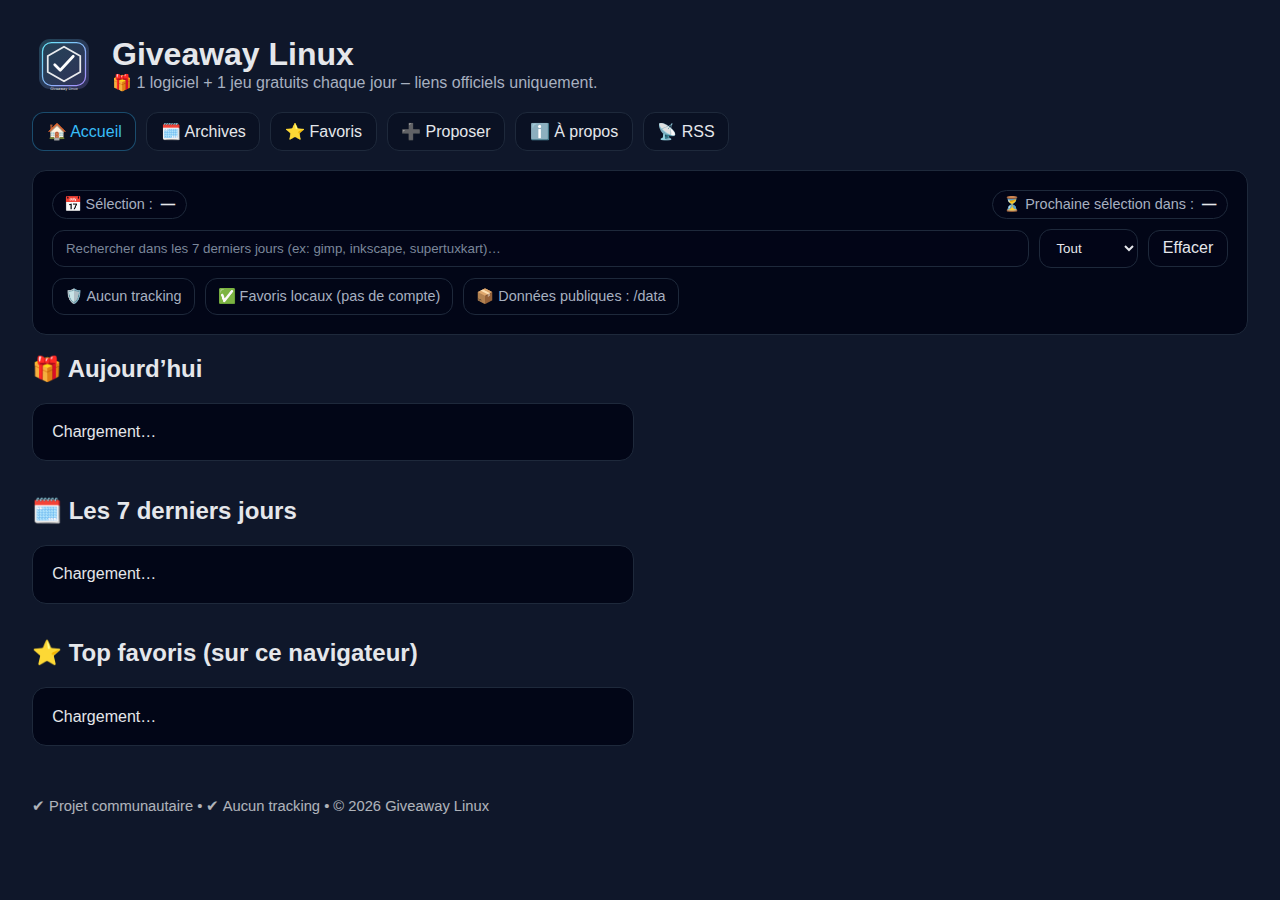
<file: index.html>
<!DOCTYPE html>
<html lang="fr">
<head>
  <meta charset="UTF-8" />
  <title>Giveaway Linux — 1 logiciel + 1 jeu gratuits chaque jour</title>
  <meta name="viewport" content="width=device-width, initial-scale=1" />
  <meta name="description" content="Chaque jour : 1 logiciel + 1 jeu gratuits pour Linux. Liens officiels uniquement. Aucun tracking." />
  <link rel="alternate" type="application/rss+xml" title="Giveaway Linux RSS" href="rss.xml">

  <style>
    :root{
      --bg:#0f172a;
      --panel:#020617;
      --border:#1e293b;
      --text:#e5e7eb;
      --muted:#a7b0c0;
      --accent:#38bdf8;
      --accent2:#22c55e;
      --warn:#fbbf24;
      --chip:#0b1227;
    }
    *{box-sizing:border-box}
    body{
      font-family: Arial, sans-serif;
      background: var(--bg);
      color: var(--text);
      margin:0;
      padding: 2rem;
    }
    a{color:var(--accent); text-decoration:none}
    a:hover{text-decoration:underline}
    header{
      display:flex; align-items:center; gap:1rem;
      margin-bottom: 1rem;
    }
    header h1{margin:0}
    .muted{color:var(--muted)}
    .row{display:flex; gap:12px; flex-wrap:wrap; align-items:center; justify-content:space-between;}
    nav{display:flex; gap:10px; flex-wrap:wrap; margin: .5rem 0 1.2rem}
    .btn{
      display:inline-flex; align-items:center; gap:8px;
      padding:.55rem .85rem;
      border-radius:12px;
      border:1px solid var(--border);
      background: rgba(2,6,23,.35);
      color:var(--text);
      text-decoration:none;
    }
    .btn.primary{border-color: rgba(56,189,248,.35); color: var(--accent);}
    .btn:hover{text-decoration:none; border-color:#2f415f}
    .card{
      background: var(--panel);
      border-radius: 14px;
      padding: 1.2rem;
      margin-bottom: 1rem;
      border: 1px solid var(--border);
    }
    .grid{display:grid; grid-template-columns: 1fr; gap:12px;}
    @media (min-width: 900px){ .grid{grid-template-columns:1fr 1fr;} }

    .pill{
      display:inline-flex; align-items:center; gap:8px;
      padding:.3rem .65rem;
      border:1px solid var(--border);
      border-radius:999px;
      background: rgba(2,6,23,.35);
      font-size:.9rem;
      color:var(--muted);
      white-space:nowrap;
    }
    .chips{display:flex; gap:8px; flex-wrap:wrap; margin-top:8px;}
    .chip{
      display:inline-flex; align-items:center;
      padding:.28rem .55rem;
      border-radius:999px;
      border:1px solid var(--border);
      background: var(--chip);
      font-size:.85rem;
      color: var(--muted);
    }

    .searchbar{
      display:flex; gap:10px; flex-wrap:wrap; align-items:center;
      margin-top:10px;
    }
    input[type="text"]{
      flex: 1 1 260px;
      padding:.65rem .8rem;
      border-radius:12px;
      border:1px solid var(--border);
      background: rgba(2,6,23,.35);
      color: var(--text);
      outline:none;
    }
    input[type="text"]::placeholder{color:#7b879a}
    select{
      padding:.65rem .8rem;
      border-radius:12px;
      border:1px solid var(--border);
      background: rgba(2,6,23,.35);
      color: var(--text);
      outline:none;
    }

    .kpi{
      display:flex; gap:10px; flex-wrap:wrap; align-items:center;
      margin-top:10px;
    }
    .kpi .box{
      border:1px solid var(--border);
      background: rgba(2,6,23,.25);
      border-radius:12px;
      padding:.55rem .75rem;
      color:var(--muted);
      font-size:.9rem;
    }
    .star{cursor:pointer; user-select:none; font-size:1.15rem; line-height:1;}
    .star.on{color: var(--warn);}
    hr{border:none; border-top:1px solid var(--border); margin: 12px 0;}
    footer{margin-top: 2.2rem; font-size:.92rem; opacity:.75;}
  </style>
</head>
<body>

<header>
  <img src="assets/logo.svg" width="64" alt="Giveaway Linux">
  <div>
    <h1>Giveaway Linux</h1>
    <div class="muted">🎁 1 logiciel + 1 jeu gratuits chaque jour – liens officiels uniquement.</div>
  </div>
</header>

<nav>
  <a class="btn primary" href="index.html">🏠 Accueil</a>
  <a class="btn" href="archive.html">🗓️ Archives</a>
  <a class="btn" href="favorites.html">⭐ Favoris</a>
  <a class="btn" href="submit.html">➕ Proposer</a>
  <a class="btn" href="about.html">ℹ️ À propos</a>
  <a class="btn" href="rss.xml">📡 RSS</a>
</nav>

<div class="card">
  <div class="row">
    <div class="pill">📅 Sélection : <strong style="color:var(--text)"><span id="pick-date">—</span></strong></div>
    <div class="pill">⏳ Prochaine sélection dans : <strong style="color:var(--text)"><span id="countdown">—</span></strong></div>
  </div>

  <div class="searchbar">
    <input id="q" type="text" placeholder="Rechercher dans les 7 derniers jours (ex: gimp, inkscape, supertuxkart)…">
    <select id="filter">
      <option value="all">Tout</option>
      <option value="software">Logiciels</option>
      <option value="games">Jeux</option>
    </select>
    <a class="btn" href="#" id="clear">Effacer</a>
  </div>

  <div class="kpi">
    <div class="box">🛡️ Aucun tracking</div>
    <div class="box">✅ Favoris locaux (pas de compte)</div>
    <div class="box">📦 Données publiques : /data</div>
  </div>
</div>

<h2>🎁 Aujourd’hui</h2>
<div id="today" class="grid">
  <div class="card">Chargement…</div>
</div>

<h2>🗓️ Les 7 derniers jours</h2>
<div id="last7" class="grid">
  <div class="card">Chargement…</div>
</div>

<h2>⭐ Top favoris (sur ce navigateur)</h2>
<div id="topFav" class="grid">
  <div class="card">Chargement…</div>
</div>

<footer>
  ✔ Projet communautaire • ✔ Aucun tracking • © 2026 Giveaway Linux
</footer>

<script src="js/app.js" defer></script>
</body>
</html>
</file>
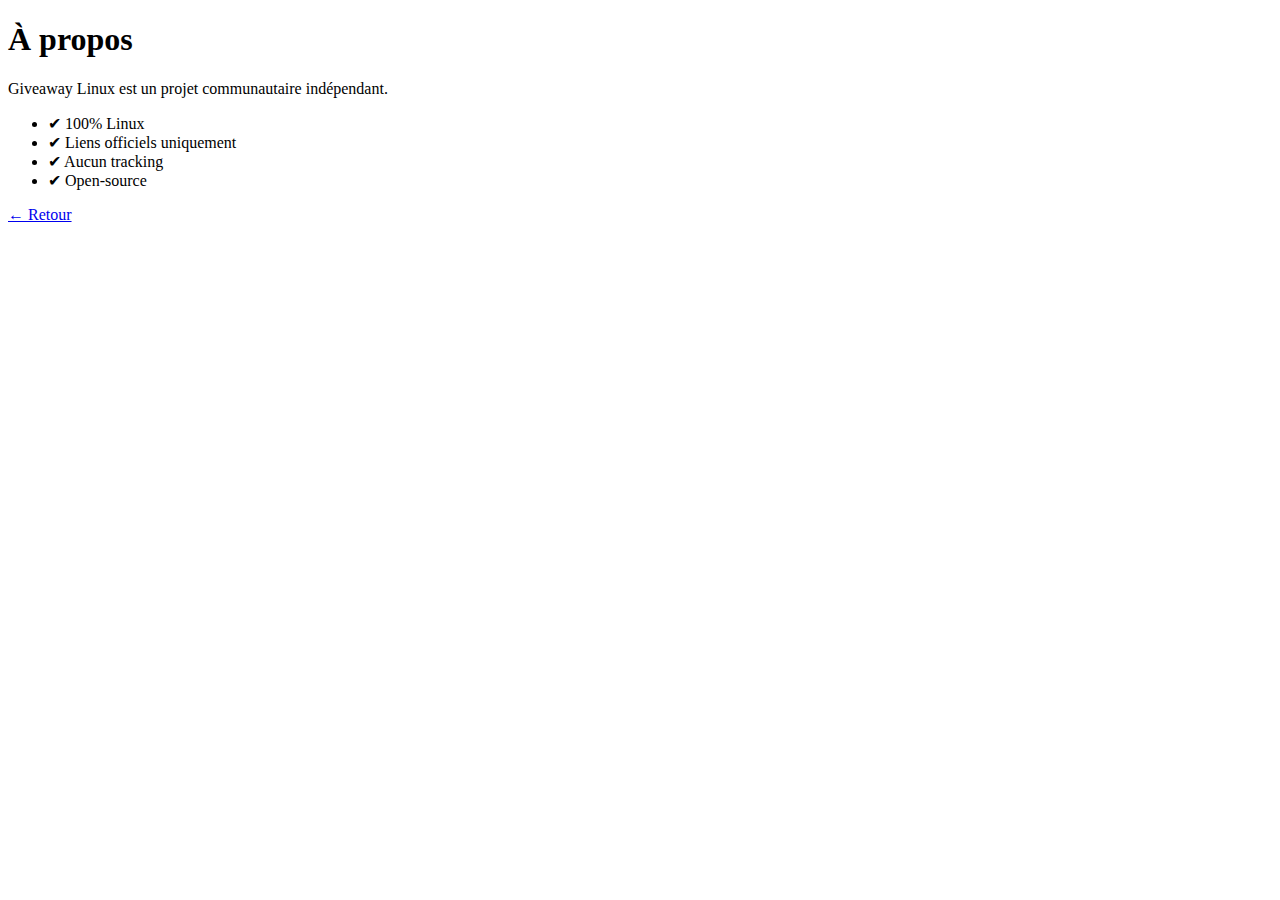
<file: about.html>
<!DOCTYPE html>
<html lang="fr">
<head>
  <meta charset="UTF-8">
  <title>À propos – Giveaway Linux</title>
</head>
<body>

<h1>À propos</h1>

<p>
Giveaway Linux est un projet communautaire indépendant.
</p>

<ul>
  <li>✔ 100% Linux</li>
  <li>✔ Liens officiels uniquement</li>
  <li>✔ Aucun tracking</li>
  <li>✔ Open-source</li>
</ul>

<a href="./">← Retour</a>

</body>
</html>
</file>
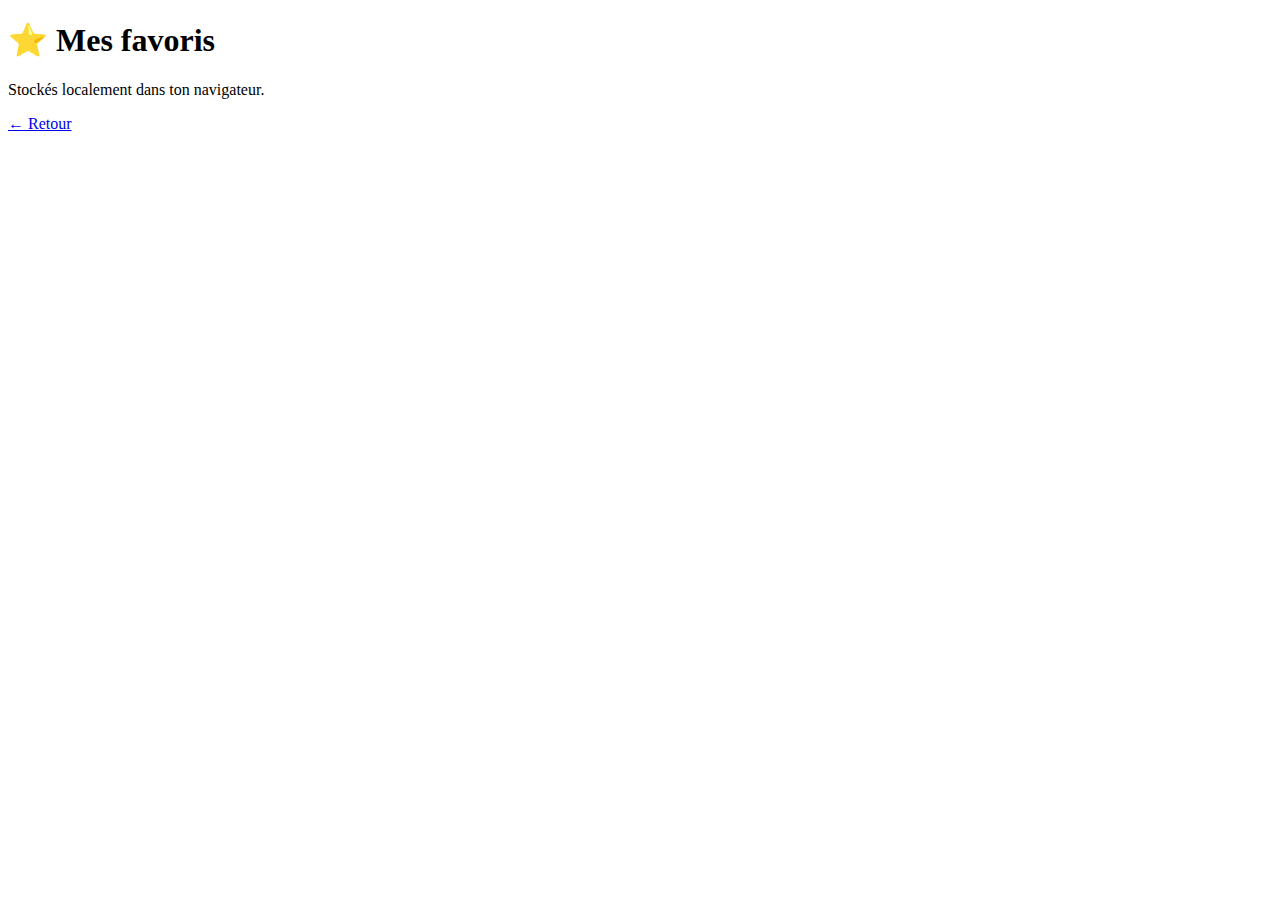
<file: favorites.html>
<!DOCTYPE html>
<html lang="fr">
<head>
  <meta charset="UTF-8">
  <title>Favoris – Giveaway Linux</title>
</head>
<body>

<h1>⭐ Mes favoris</h1>
<p>Stockés localement dans ton navigateur.</p>

<div id="favorites"></div>

<a href="./">← Retour</a>

<script src="js/favorites.js"></script>
</body>
</html>
</file>
